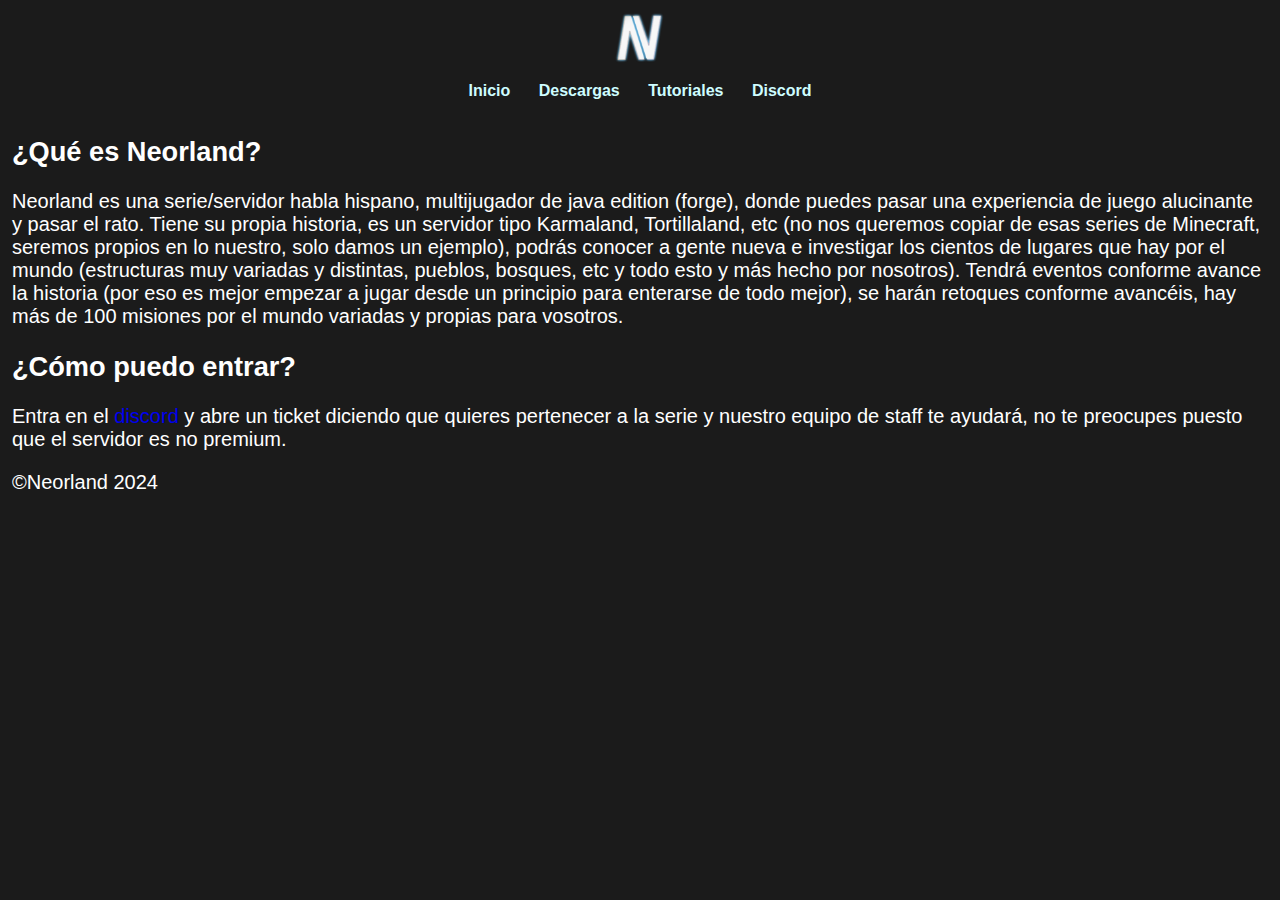
<file: index.html>
<!DOCTYPE html>
<html lang="es">
<head>
    <meta charset="UTF-8">
    <meta name="viewport" content="width=device-width, initial-scale=1.0">
    <meta name="description" content="Neorland es un servidor de minecraft multijugador con misiones y aventuras">
    <link rel="stylesheet" href="index.css">
    <link rel="shortcut icon" href="favicon.png" type="image/x-icon">
    <link rel="stylesheet" href="https://cdnjs.cloudflare.com/ajax/libs/font-awesome/5.15.1/css/all.min.css">
    <title>Neorland</title>
<header>
</head>
<body>
    <div class="container">
    <div class="head">

 <div class="logo">
    <img src="favicon1.png" height="50" width="50">
    
 </div>
 <nav class="nav">
    <a href="index.html">Inicio</a>
    <a href="download.html">Descargas</a>
        <a href="tutorial.html">Tutoriales</a>
        <a href="https://discord.gg/sEgqhRkKXE">Discord</a>
 </nav>
    </div>
    <header>
 <header class="content header">
    <h2 class="title">¿Qué es Neorland?</h2>
    <p>
        Neorland es una serie/servidor habla hispano, multijugador de java edition (forge), 
        donde puedes pasar una experiencia de juego alucinante y pasar el rato. Tiene su propia
         historia, es un servidor tipo Karmaland, Tortillaland, etc (no nos queremos copiar de 
         esas series de Minecraft, seremos propios en lo nuestro, solo damos un ejemplo), podrás
          conocer a gente nueva e investigar los cientos de lugares que hay por el mundo (estructuras
           muy variadas y distintas, pueblos, bosques, etc y todo esto y más hecho por nosotros). 
           Tendrá eventos conforme avance la historia (por eso es mejor empezar a jugar desde un 
           principio para enterarse de todo mejor), se harán retoques conforme avancéis, hay más 
           de 100 misiones por el mundo variadas y propias para vosotros.
   </p>
   <div class="box-container">
<div class="box">

<h2>¿Cómo puedo entrar?</h2>
<p>Entra en el <a href="https://discord.gg/sEgqhRkKXE">discord</a> y abre un ticket diciendo que quieres pertenecer a la serie y nuestro equipo de staff te ayudará, no te preocupes puesto que el servidor es no premium. </p>

    <p>&copy;Neorland 2024</p>
</footer>

</div>

   </div>
 </header>
 <div>
</body>
</html>
</file>
<file: index.css>
*{
  box-sizing: border-box;


}
h1{font-size: 2.5em;color: white;}
h2{font-size: 1.7em;color: white;}
h3{font-size: 1.50em; color: white;}
p{font-size: 1.25em; color: white;}
ul{list-style: none;}
body{
    font-family: 'Roboto', sans-serif;
margin: 0;
background-color: rgb(27, 27, 27);


}
.container{
    max-width: 1400px;
    margin: auto;
}
.head{
   background-color: ;
    
}
.logo{
margin: 0;
padding: 9px 10px;
text-align: center;
align-content: center;
align-items: center;
font-weight: bold;
font-size: 1.2em;

}
.nav{
    text-align: center;
align-content: center;
align-items: center;
padding-bottom: 25px;
padding: 5px 12px;
}
body .container{
    display: flex;
    flex-direction:column;
    align-content: center;
}
header{
    padding: 4px;
}
header .nav a{
    padding: 5px 12px;
    text-decoration: none;
    font-weight: bold;
    color: rgb(206, 253, 255);
}
a{
    text-decoration: none;
}
footer{
    font-size: 7.25px;
}
</file>
